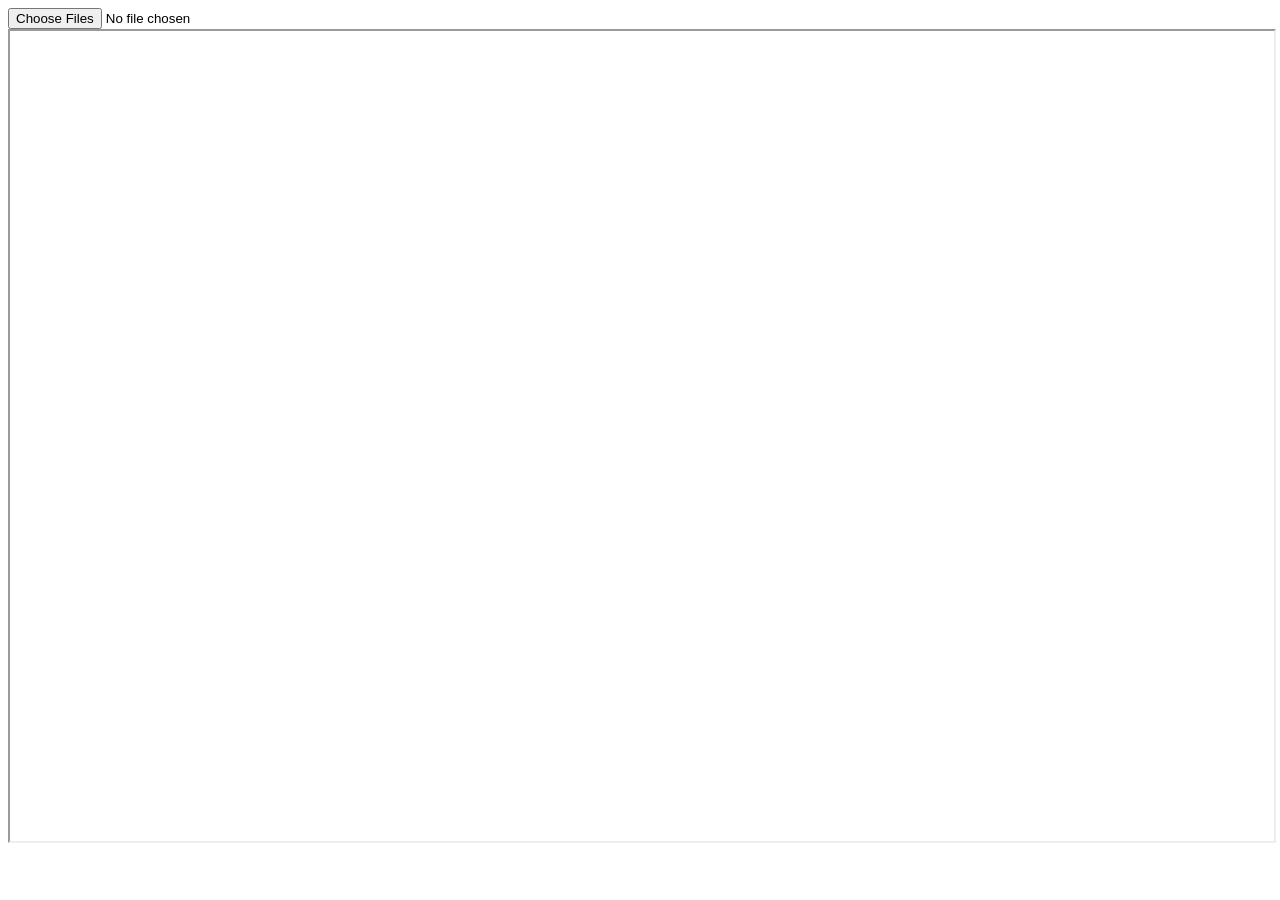
<file: template_sw/index.html>
<!DOCTYPE html>
<html>
<body>
    <input type="file" id="folderInput" webkitdirectory directory multiple />
    <iframe id="viewer" style="width:100%; height:90vh;"></iframe>

    <script>
        // 1. Register and wait for the SW to be active
        async function setupSW() {
            if ('serviceWorker' in navigator) {
                const registration = await navigator.serviceWorker.register('sw.js');
                // Wait for the service worker to be ready
                await navigator.serviceWorker.ready;
                return registration;
            }
        }
        setupSW();

        document.getElementById('folderInput').addEventListener('change', async (e) => {
            const files = Array.from(e.target.files);
            
            // 2. Ensure we have a controller (the active SW)
            if (!navigator.serviceWorker.controller) {
                // If not controlling, reload the page to kickstart the SW
                // This usually only happens on the very first visit
                location.reload();
                return;
            }

            const payload = files.map(file => ({
                path: file.webkitRelativePath,
                blob: file
            }));

            // 3. Send files to the proxy
            navigator.serviceWorker.controller.postMessage({
                type: 'REGISTER_FILES',
                files: payload
            });

            // 4. Load the first HTML file
            const entry = files.find(f => f.name === '_readable.html') || files[0];
            
            // Small delay to let the SW process the message
            setTimeout(() => {
                // IMPORTANT: Use the root-relative path
                document.getElementById('viewer').src = '/' + entry.webkitRelativePath;
            }, 50);
        });
    </script>
</body>
</html>
</file>
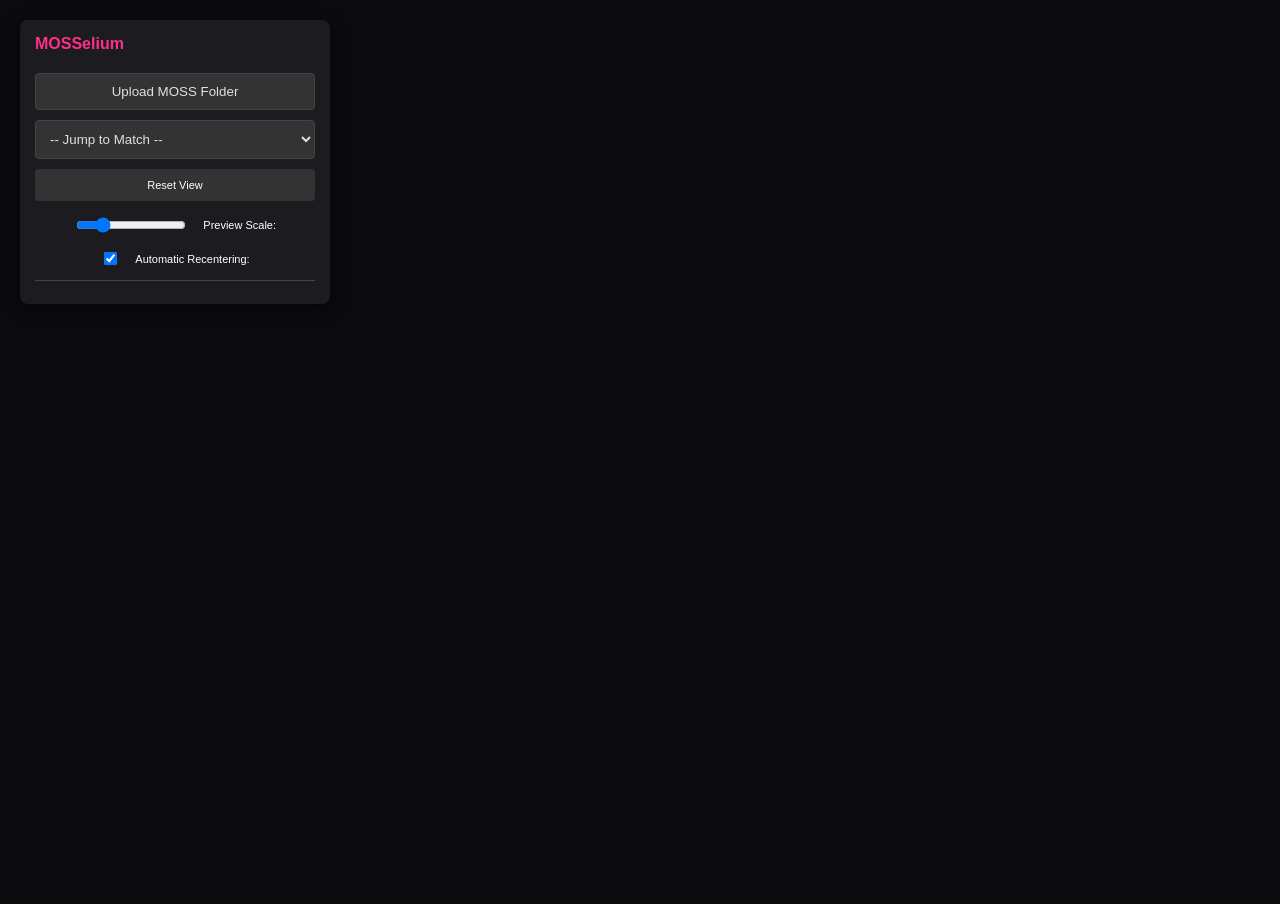
<file: mosselium.html>
<!DOCTYPE html>
<html lang="en">
<head>
    <meta charset="utf-8">
    <title>MOSS Similarity Graph</title>
    <script src="https://d3js.org/d3.v7.min.js"></script>
    <link rel="stylesheet" href="css/mosselium.css">
</head>
<!-- ------------------------------------------------ -->
<body>
    <div id="controls">
        <h3 style="margin:0 0 10px 0; font-size: 16px; color: var(--accent);">MOSSelium</h3>
        <input type="file" id="folderInput" webkitdirectory directory multiple style="display: none;" />
        <button id="uploadBtn">Upload MOSS Folder</button>
        <select id="topLinks"><option value="">-- Jump to Match --</option></select>
        <div style="display: flex; flex-direction: column; gap: 15px; align-items: center;">
            <button id="resetBtn" style="font-size: 11px; border: none; color: #fff;">Reset View</button>
            <div style="display: flex; gap: 15px; align-items: center; justify-content: center;">
                <input type="range" id="previewScale" min="0.25" max="1" step="0.05" value="0.4" autocomplete="off" style="height: 14px; width: 50%;">
                <label for="previewScale" style="font-size: 11px; color: #fff;">Preview Scale:</label>
            </div>
            <div style="display: flex; gap: 15px; align-items: center; justify-content: center;">
                <input type="checkbox" id="autoRecenter" checked autocomplete="off">
                <label for="autoRecenter" style="font-size: 11px; color: #fff;">Automatic Recentering:</label>
            </div>
        </div>
        <div id="shortcuts-info" style="font-size: 10px; color: #aaa; margin-top: 12px; line-height: 1.4; border-top: 1px solid #444; padding-top: 8px;"></div>
    </div>

    <div id="tooltip"></div>
    <div id="preview-window">
        <div class="frame-wrapper">
            <iframe id="preview-frame"></iframe>
        </div>
    </div>

    <svg id="graph"></svg>

    <script src="js/previews.js"></script>
    <script src="js/mosselium.js"></script>
</body>
</html>
</file>
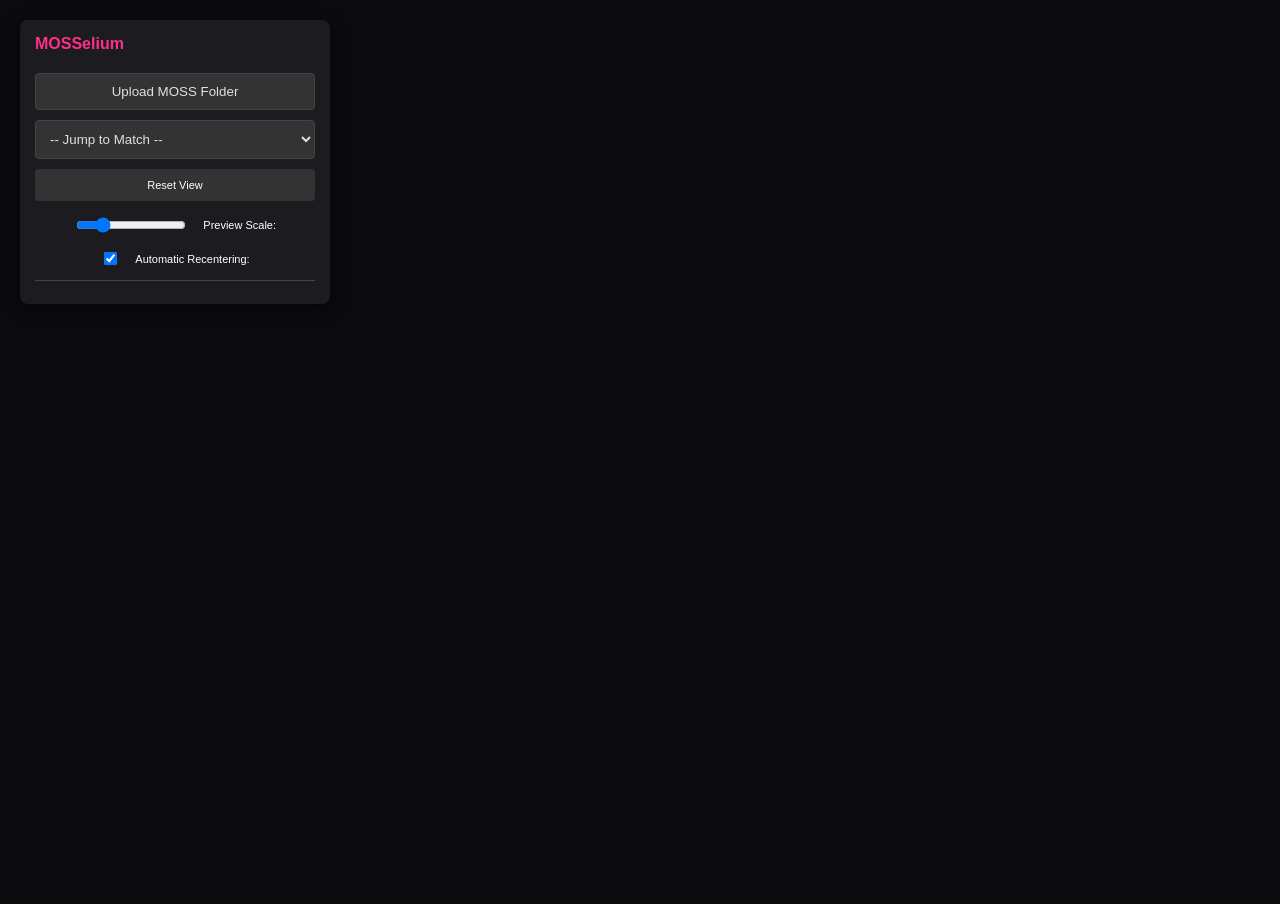
<file: src/mosselium.html>
<!DOCTYPE html>
<html lang="en">
<head>
    <meta charset="utf-8">
    <title>MOSS Similarity Graph</title>
    <script src="https://d3js.org/d3.v7.min.js"></script>
    <link rel="stylesheet" href="css/mosselium.css">
    <link rel="stylesheet" href="css/previews.css">
</head>
<!-- ------------------------------------------------ -->
<body>
    <div id="controls" data-side="left">
        <h3 style="margin:0 0 10px 0; font-size: 16px; color: var(--accent);">MOSSelium</h3>
        <input type="file" id="folderInput" webkitdirectory directory multiple style="display: none;" />
        <button id="uploadBtn">Upload MOSS Folder</button>
        <select id="topLinks"><option value="">-- Jump to Match --</option></select>
        <div style="display: flex; flex-direction: column; gap: 15px; align-items: center;">
            <button id="resetBtn" style="font-size: 11px; border: none; color: #fff;">Reset View</button>
            <div style="display: flex; gap: 15px; align-items: center; justify-content: center;">
                <input type="range" id="previewScale" min="0.25" max="1" step="0.05" value="0.4" autocomplete="off" style="height: 14px; width: 50%;">
                <label for="previewScale" style="font-size: 11px; color: #fff;">Preview Scale:</label>
            </div>
            <div style="display: flex; gap: 15px; align-items: center; justify-content: center;">
                <input type="checkbox" id="autoRecenter" checked autocomplete="off">
                <label for="autoRecenter" style="font-size: 11px; color: #fff;">Automatic Recentering:</label>
            </div>
        </div>
        <div id="shortcuts-info" style="font-size: 10px; color: #aaa; margin-top: 12px; line-height: 1.4; border-top: 1px solid #444; padding-top: 8px;"></div>
    </div>

    <div id="tooltip"></div>
    <div id="preview-window" data-side="right">
        <div class="preview-resize-handle"></div>
        <div class="preview-frame-wrapper">
            <iframe id="preview-frame" src="about:blank"></iframe>
        </div>
    </div>

    <svg id="graph"></svg>

    <script src="js/globals.js"></script>
    <script src="js/parsingUtils.js"></script>
    <script src="js/previews.js"></script>
    <script src="js/mosselium.js"></script>
</body>
</html>
</file>
<file: css/mosselium.css>
:root {
    --transition-speed: 0.2s;
    --slow-transition-speed: 0.75s;
    --bg-color: #0b0b0e;
    --panel-bg: rgba(30, 30, 35, 0.9);
    --text-color: #e0e0e0;
    --accent: #ff2e88;
    --highlight: #00ffcc;
    --gradient-min: #0f0f2f;
    --gradient-mid:#2d4fff;
    --gradient-max: #ff3044;
    --preview-scale: 0.4;
    --preview-pos: left;

    --menu-padding: 10px;
    --menu-margin: 10px;
    --menu-border-color: #444;
    --menu-border-radius: 4px;

    --node-border-color: white;
}

body, html {
    margin: 0; padding: 0; height: 100%; width: 100%;
    background: var(--bg-color);
    font-family: 'Segoe UI', Tahoma, Geneva, Verdana, sans-serif;
    color: var(--text-color);
    overflow: hidden;
}

#controls {
    position: absolute; top: 20px; left: 20px; z-index: 10;
    background: var(--panel-bg); padding: 15px; border-radius: 8px;
    box-shadow: 0 4px 15px rgba(0,0,0,0.5); width: 280px;

    transition: transform 0.4s ease-out, opacity 0.3s ease-out;
    transform-origin: center;
}
#controls.left {
    transform: translateX(0);
}
#controls.right {
    transform: translateX(calc(100vw - 310px - 40px));
}

button, select {
    width: 100%;
    padding: var(--menu-padding);
    margin-top: var(--menu-margin);
    background: #333;
    color: var(--text-color);
    border: 1px solid var(--menu-border-color);
    border-radius: var(--menu-border-radius);
    cursor: pointer;
    transition: all var(--transition-speed);
}
button:hover { 
    background: var(--menu-border-color); 
    border-color: var(--accent); 
}

svg { width: 100vw; height: 100vh; cursor: crosshair; }

.node { 
    stroke-width: 1.5px; cursor: pointer; 
    transition: stroke-width var(--transition-speed), opacity var(--transition-speed); 
}
.node:hover { stroke-width: 3px; }
.node.selected { stroke: var(--highlight) !important; stroke-width: 4px !important; }

.link { cursor: pointer; transition: stroke-opacity var(--transition-speed), stroke-width var(--transition-speed); }
.label { fill: #ccc; font-size: 11px; pointer-events: none; text-shadow: 1px 1px 2px #000; }

#tooltip {
    position: absolute; 
    visibility: hidden; 
    background: rgba(0,0,0,0.9);
    color: var(--text-color); 
    padding: 8px; 
    border-radius: 4px; 
    font-size: 12px; 
    border: 1px solid var(--accent); 
    z-index: 2000;
    pointer-events: none;
    transition: left var(--transition-speed) ease-out, 
                right var(--transition-speed) ease-out, 
                top var(--transition-speed) ease-out, 
                bottom var(--transition-speed) ease-out;
}

.no-transition {
    transition: none !important;
}
#preview-window {
    display: flex;
    flex-direction: column;
    position: fixed;
    pointer-events: none;

    top: 20px;
    right: 20px;
    bottom: 20px;
    width: 35vw;
    height: calc(100vh - 40px);

    background: #1e1e1e;
    border: 3px solid var(--accent);
    border-radius: 8px;
    z-index: 3000;
    overflow: hidden;

    transform: translateX(110%);
    opacity: 0;

    transition: transform 0.4s ease-out, opacity 0.3s ease-out;
    will-change: transform, opacity;
}
#preview-window[data-side="right"] {
    transform: translateX(110%);
    right: 20px;
    left: auto;
}

#preview-window[data-side="left"] {
    transform: translateX(-110%);
    left: 20px;
    right: auto;
}

#preview-window.visible {
    transform: translateX(0);
    opacity: 1;
}

.frame-wrapper {
    flex: 1;
    width: 100%;
    position: relative;
    overflow: hidden; /* clips the oversized iframe */
}

#preview-frame {
    width: calc(100% / var(--preview-scale)); 
    height: calc(100% / var(--preview-scale)); 
    
    transform: scale(calc(var(--preview-scale)));
    transform-origin: top left;
    
    border: none;
    background: white;
}
</file>
<file: src/css/mosselium.css>
:root {
    --transition-speed: 0.2s;
    --slow-transition-speed: 0.75s;
    --bg-color: #0b0b0e;
    --panel-bg: rgba(30, 30, 35, 0.9);
    --text-color: #e0e0e0;
    --accent: #ff2e88;
    --highlight: #00ffcc;
    --gradient-min: #0f0f2f;
    --gradient-mid:#2d4fff;
    --gradient-max: #ff3044;
    --preview-scale: 0.4;
    --preview-pos: left;

    --menu-padding: 10px;
    --menu-margin: 10px;
    --menu-border-color: #444;
    --menu-border-radius: 4px;

    --node-border-color: white;

    --button-color: #333;
}

body, html {
    margin: 0; 
    padding: 0; 
    height: 100%; 
    width: 100%;
    background: var(--bg-color);
    font-family: 'Segoe UI', Tahoma, Geneva, Verdana, sans-serif;
    color: var(--text-color);
    overflow: hidden;
}

#controls {
    z-index: 10;

    position: absolute; 
    top: 20px; 
    left: 20px; 

    background: var(--panel-bg); 
    padding: 15px; 
    border-radius: 8px;
    box-shadow: 0 4px 15px rgba(0,0,0,0.5); width: 280px;

    transition: transform 0.4s ease-out, 
                opacity 0.3s ease-out;
    transform-origin: center;
}
#controls[data-side="left"] {
    transform: translateX(0);
}
#controls[data-side="right"] {
    transform: translateX(calc(100vw - 100% - 40px));
}

button, select {
    width: 100%;
    color: var(--text-color);

    padding: var(--menu-padding);
    margin-top: var(--menu-margin);
    background: var(--button-color);
    
    border: 1px solid var(--menu-border-color);
    border-radius: var(--menu-border-radius);
    
    cursor: pointer;
    
    transition: all var(--transition-speed);
}
button:hover { 
    background: var(--menu-border-color); 
    border-color: var(--accent); 
}

svg { 
    width: 100vw; 
    height: 100vh; 
    cursor: crosshair; 
}

.node { 
    stroke-width: 1.5px; 
    cursor: pointer; 
    transition: stroke-width var(--transition-speed), 
                opacity var(--transition-speed); 
}
.node:hover { 
    stroke-width: 3px; 
}
.node.selected { 
    stroke: var(--highlight) !important; 
    stroke-width: 4px !important; 
}

.link { 
    cursor: pointer; 
    transition: stroke-opacity var(--transition-speed), 
                stroke-width var(--transition-speed); 
}
.label { 
    fill: #ccc; 
    font-size: 11px; 
    pointer-events: none; 
    text-shadow: 1px 1px 2px #000; 
}
</file>
<file: src/css/previews.css>
.no-transition {
    transition: none !important;
}

#tooltip {
    z-index: 2000;

    position: absolute; 
    visibility: hidden; 
    background: rgba(0,0,0,0.9);
    color: var(--text-color); 
    padding: 8px; 
    border-radius: 4px; 
    font-size: 12px; 
    border: 1px solid var(--accent); 
    pointer-events: none;
    transition: left var(--transition-speed) ease-out, 
                right var(--transition-speed) ease-out, 
                top var(--transition-speed) ease-out, 
                bottom var(--transition-speed) ease-out;
}

#preview-window {
    z-index: 3000;
    
    display: flex;
    visibility: hidden;
    flex-direction: column;
    position: fixed;
    pointer-events: none;

    top: 20px;
    bottom: 20px;
    width: 35vw;
    height: calc(100vh - 40px);

    background: #1e1e1e;
    border: 3px solid var(--accent);
    border-radius: 8px;
    overflow: hidden;

    transform: translateX(110%);
    opacity: 0;

    will-change: transform, opacity, visibility, width, pointer-events, border-color;
    transition: transform 0.4s ease-out, 
                opacity 0.3s ease-out,
                visibility 0.4s;
}
#preview-window[data-side="right"] {
    transform: translateX(110%);
    right: 20px;
    left: auto;
}
#preview-window[data-side="left"] {
    transform: translateX(-110%);
    left: 20px;
    right: auto;
}
#preview-window.visible {
    transform: translateX(0);
    visibility: visible;
    opacity: 1;
}
#preview-window.pinned {
    pointer-events: auto;
    border-color: var(--highlight);
}

.preview-resize-handle {
    z-index: 4000;

    position: absolute;
    top: 0;
    bottom: 0;
    width: 8px;
    cursor: ew-resize;
    background: transparent;
}
.preview-resize-handle:hover {
    background: var(--accent);
}
#preview-window[data-side="right"] .preview-resize-handle {
    left: -4px;
}
#preview-window[data-side="left"] .preview-resize-handle {
    right: -4px;
}


.preview-frame-wrapper {
    flex: 1;
    width: 100%;
    position: relative;
    overflow: hidden;
}
#preview-frame {
    width: calc(100% / var(--preview-scale)); 
    height: calc(100% / var(--preview-scale)); 
    
    transform: scale(var(--preview-scale));
    transform-origin: top left;
    
    border: none;
    background: white;
}
</file>
